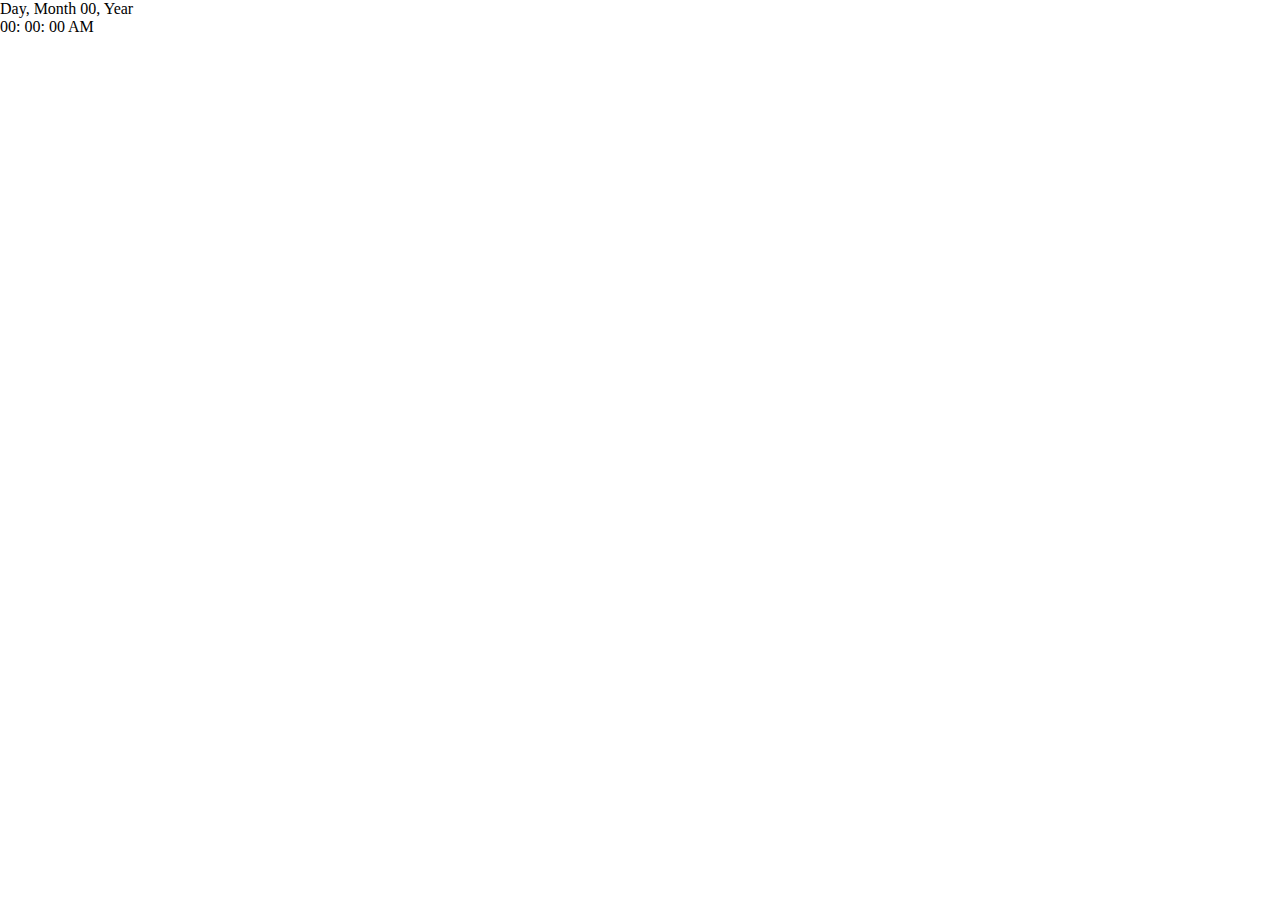
<file: clock.html>
<!DOCTYPE html>
<html lang"en" dir="ltr">
    <head>
        <meta charset="utf-8">
        <title>Digital Clock</title>
        <link rel="stylesheet" href="style.css">
    </head>
    <body>
        <div class="datetime">
            <div class="datte">
                <span id="dayname">Day</span>,
                <span id="month">Month</span>
                <span id="daynum">00</span>,
                <span id="year">Year</span>
            </div>
            <div class="time">
                <span id="hour"> 00</span>:
                <span id="minutes"> 00</span>:
                <span id="seconds"> 00</span>
                <span id="period"> AM</span>
            </div>
</file>
<file: style.css>
*{
    margin: 0;
    padding: 0;
}
body{
    height: 100wh;
    display: flex;
    justify-content: center
    align-items: center
    background
}
</file>
